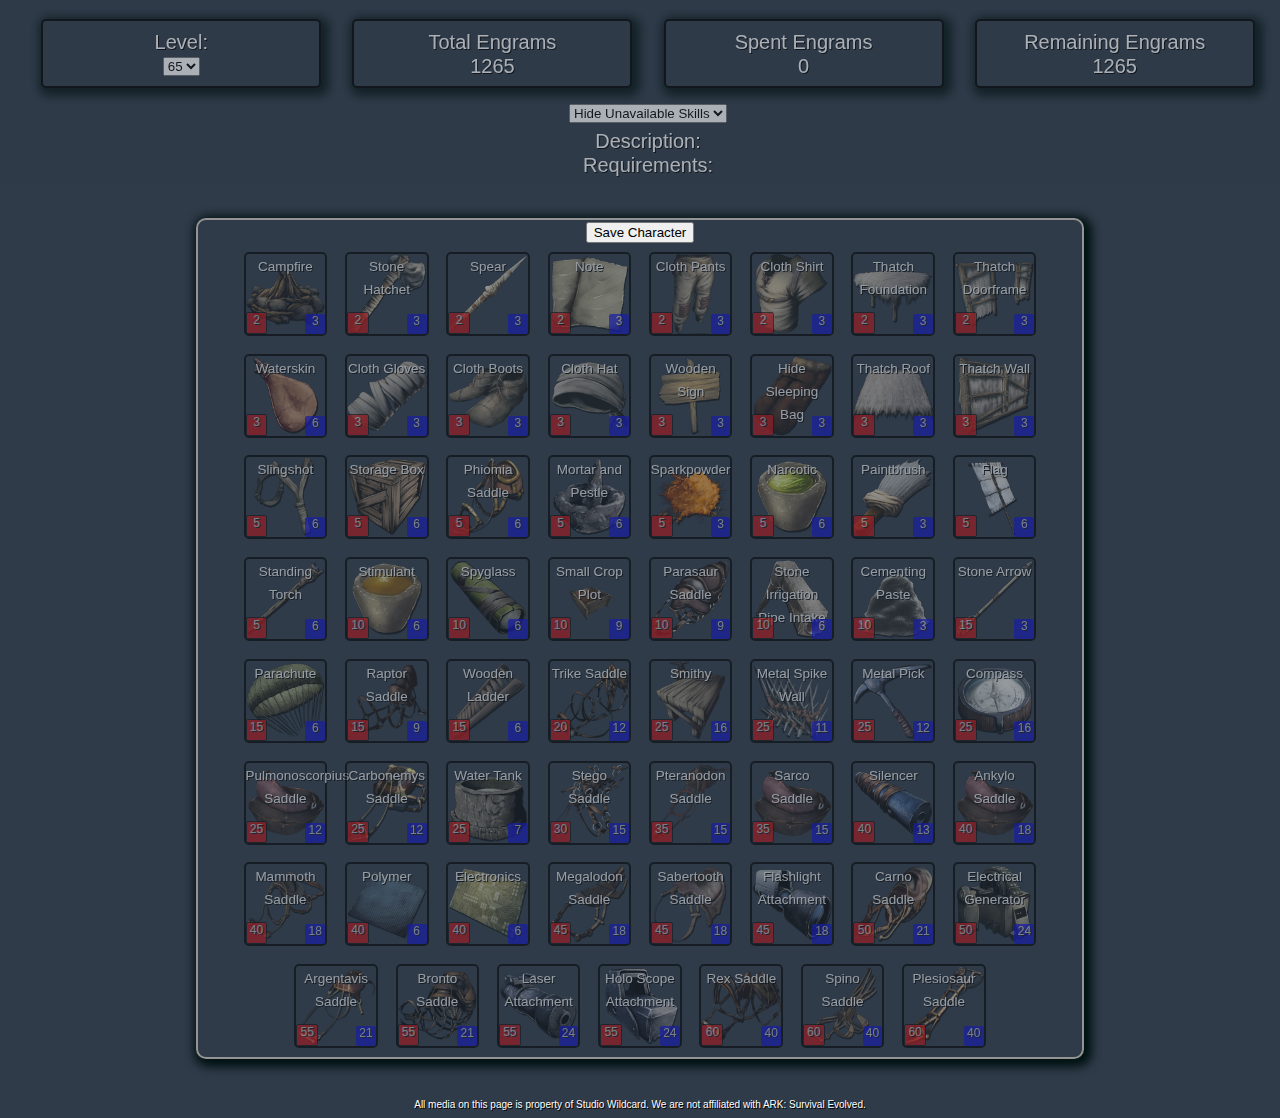
<file: index.html>
<!DOCTYPE html>
<html>
<head>
<title>ETG ARK Survival Evolved Engram Planner</title>
<link rel="stylesheet" type="text/css" href="styles/stylesheet.css">
<script type='text/javascript' src='scripts/jquery-2.1.4.min.js'></script>
<script type='text/javascript' src='scripts/main.min.js'></script>
<script type='text/javascript' src='scripts/animateNumber.min.js'></script>
</head>
<body>


<div id="header">
	<div class="headeritem" id=currentLevelDiv>Level:<br /><select id="levelSelect" size="1"></select></div>
	<div class="headeritem">Total Engrams<br /><span id=totalEngrams>0</span></div>
	<div class="headeritem">Spent Engrams<br /><span id=spentEngrams>0</span></div>
	<div class="headeritem" id=remainingEngramsDiv>Remaining Engrams<br /><span id=remainingEngrams>0</span></div>
	<div class="headeroptions"><select id="viewSelect" size="1"><option value="0">Hide Unavailable Skills</option><option value="1">Show All Skills</option></select></div>
	<div id="descriptionBarDiv"><span id="descriptionSpan">Description:</span><br /><span id="requirementSpan">Requirements:</span></div>
</div>

<div id="body">
	<button onclick="saveCharacter()">Save Character</button><br />
</div>

<div id="footer">
	All media on this page is property of Studio Wildcard. We are not affiliated with ARK: Survival Evolved.
</div>



</body>
</html>
</file>
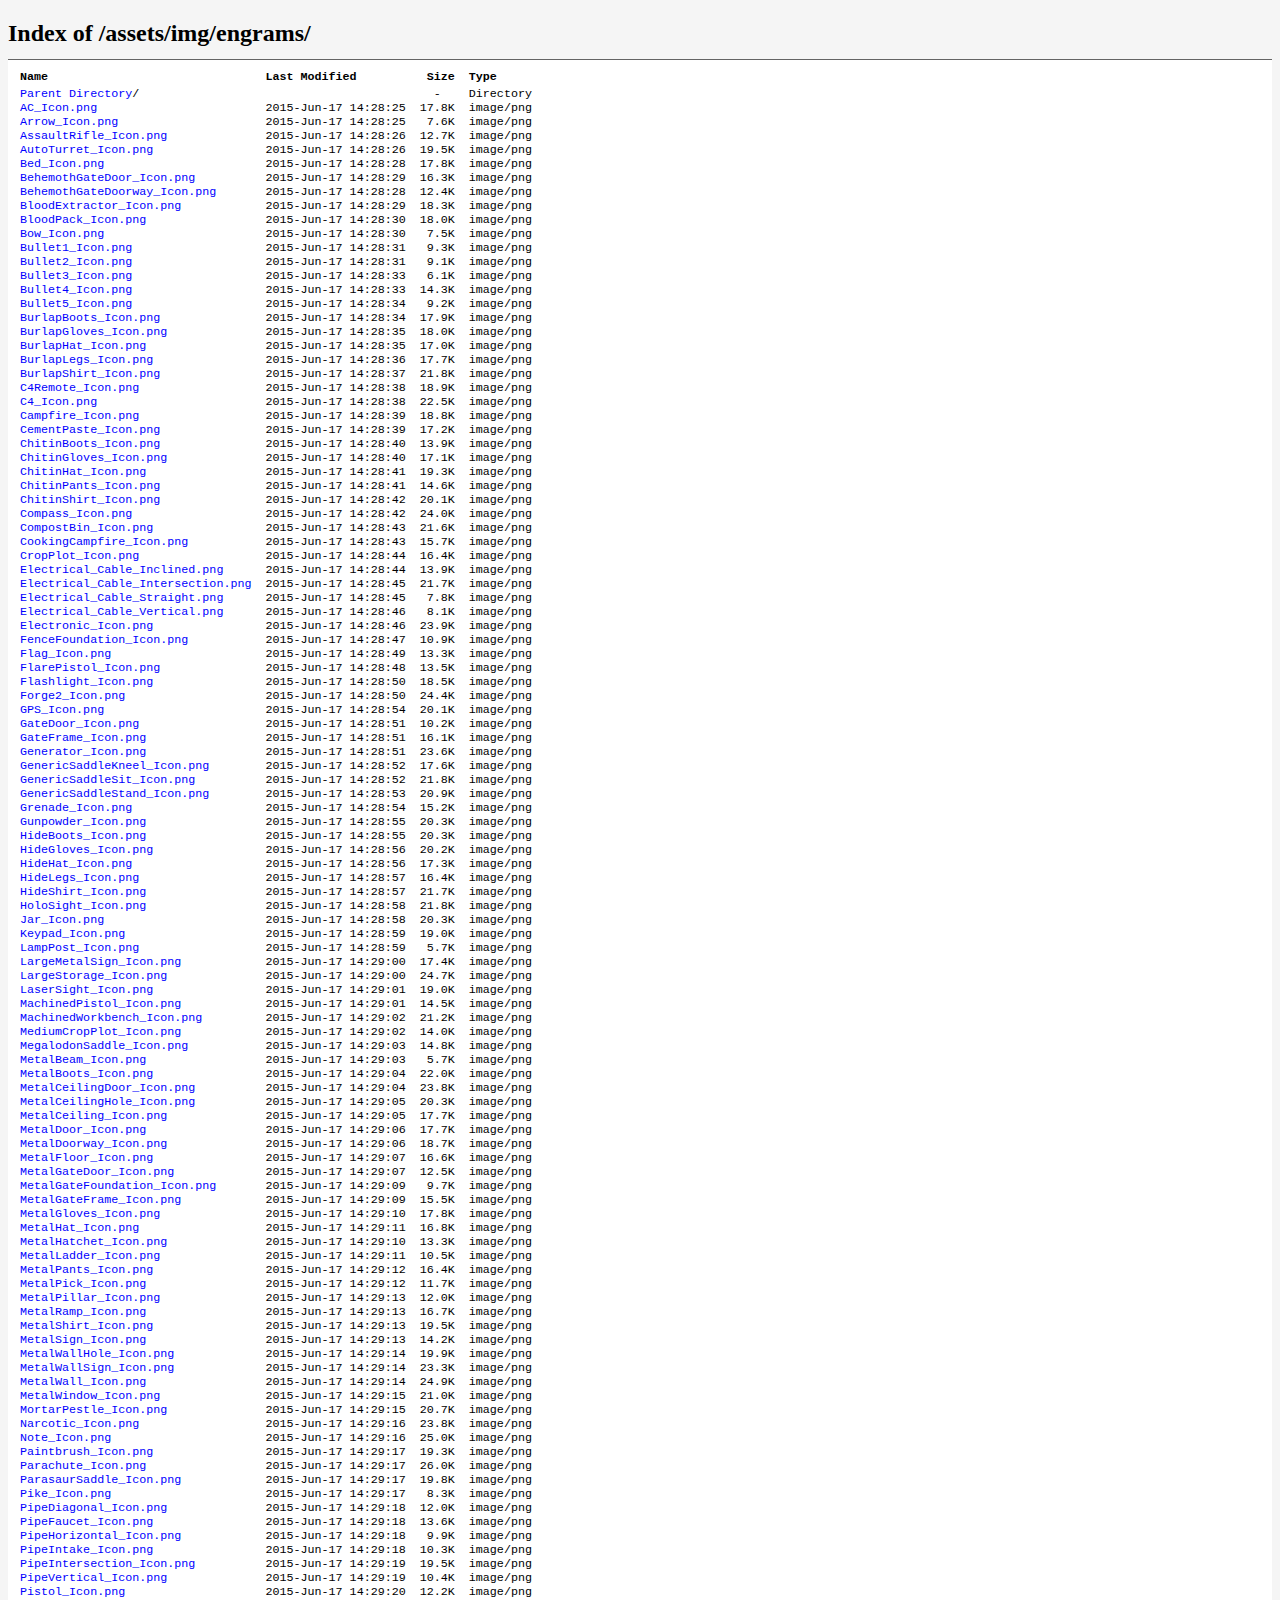
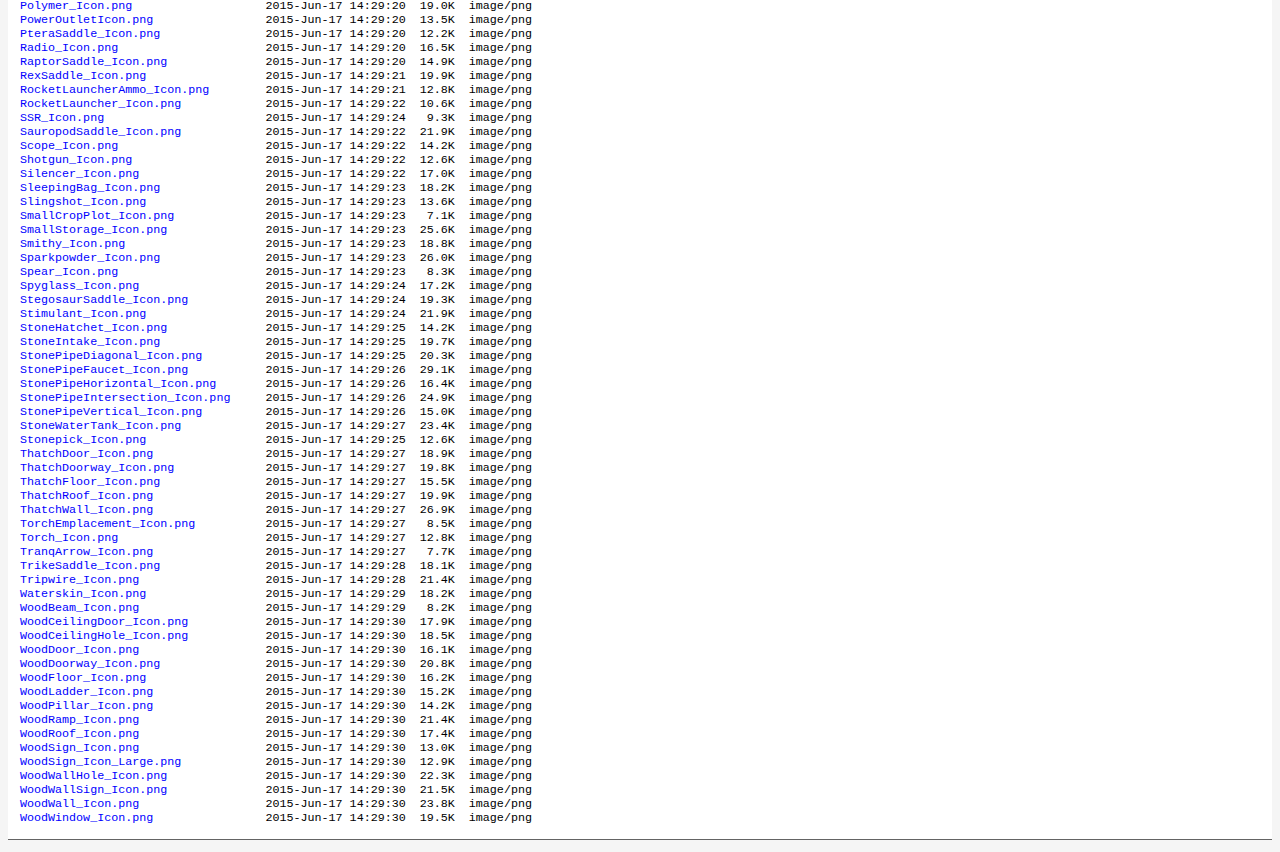
<file: img/engram/index.html>
<?xml version="1.0" encoding="iso-8859-1"?>
<!DOCTYPE html PUBLIC "-//W3C//DTD XHTML 1.1//EN" "http://www.w3.org/TR/xhtml11/DTD/xhtml11.dtd">
<html xmlns="http://www.w3.org/1999/xhtml" xml:lang="en">
<head>
<title>Index of /assets/img/engrams/</title>
<style type="text/css">
a, a:active {text-decoration: none; color: blue;}
a:visited {color: #48468F;}
a:hover, a:focus {text-decoration: underline; color: red;}
body {background-color: #F5F5F5;}
h2 {margin-bottom: 12px;}
table {margin-left: 12px;}
th, td { font: 90% monospace; text-align: left;}
th { font-weight: bold; padding-right: 14px; padding-bottom: 3px;}
td {padding-right: 14px;}
td.s, th.s {text-align: right;}
div.list { background-color: white; border-top: 1px solid #646464; border-bottom: 1px solid #646464; padding-top: 10px; padding-bottom: 14px;}
div.foot { font: 90% monospace; color: #787878; padding-top: 4px;}
</style>
</head>
<body>
<h2>Index of /assets/img/engrams/</h2>
<div class="list">
<table summary="Directory Listing" cellpadding="0" cellspacing="0">
<thead><tr><th class="n">Name</th><th class="m">Last Modified</th><th class="s">Size</th><th class="t">Type</th></tr></thead>
<tbody>
<tr><td class="n"><a href="../">Parent Directory</a>/</td><td class="m">&nbsp;</td><td class="s">- &nbsp;</td><td class="t">Directory</td></tr>
<tr><td class="n"><a href="AC_Icon.png">AC_Icon.png</a></td><td class="m">2015-Jun-17 14:28:25</td><td class="s">17.8K</td><td class="t">image/png</td></tr>
<tr><td class="n"><a href="Arrow_Icon.png">Arrow_Icon.png</a></td><td class="m">2015-Jun-17 14:28:25</td><td class="s">7.6K</td><td class="t">image/png</td></tr>
<tr><td class="n"><a href="AssaultRifle_Icon.png">AssaultRifle_Icon.png</a></td><td class="m">2015-Jun-17 14:28:26</td><td class="s">12.7K</td><td class="t">image/png</td></tr>
<tr><td class="n"><a href="AutoTurret_Icon.png">AutoTurret_Icon.png</a></td><td class="m">2015-Jun-17 14:28:26</td><td class="s">19.5K</td><td class="t">image/png</td></tr>
<tr><td class="n"><a href="Bed_Icon.png">Bed_Icon.png</a></td><td class="m">2015-Jun-17 14:28:28</td><td class="s">17.8K</td><td class="t">image/png</td></tr>
<tr><td class="n"><a href="BehemothGateDoor_Icon.png">BehemothGateDoor_Icon.png</a></td><td class="m">2015-Jun-17 14:28:29</td><td class="s">16.3K</td><td class="t">image/png</td></tr>
<tr><td class="n"><a href="BehemothGateDoorway_Icon.png">BehemothGateDoorway_Icon.png</a></td><td class="m">2015-Jun-17 14:28:28</td><td class="s">12.4K</td><td class="t">image/png</td></tr>
<tr><td class="n"><a href="BloodExtractor_Icon.png">BloodExtractor_Icon.png</a></td><td class="m">2015-Jun-17 14:28:29</td><td class="s">18.3K</td><td class="t">image/png</td></tr>
<tr><td class="n"><a href="BloodPack_Icon.png">BloodPack_Icon.png</a></td><td class="m">2015-Jun-17 14:28:30</td><td class="s">18.0K</td><td class="t">image/png</td></tr>
<tr><td class="n"><a href="Bow_Icon.png">Bow_Icon.png</a></td><td class="m">2015-Jun-17 14:28:30</td><td class="s">7.5K</td><td class="t">image/png</td></tr>
<tr><td class="n"><a href="Bullet1_Icon.png">Bullet1_Icon.png</a></td><td class="m">2015-Jun-17 14:28:31</td><td class="s">9.3K</td><td class="t">image/png</td></tr>
<tr><td class="n"><a href="Bullet2_Icon.png">Bullet2_Icon.png</a></td><td class="m">2015-Jun-17 14:28:31</td><td class="s">9.1K</td><td class="t">image/png</td></tr>
<tr><td class="n"><a href="Bullet3_Icon.png">Bullet3_Icon.png</a></td><td class="m">2015-Jun-17 14:28:33</td><td class="s">6.1K</td><td class="t">image/png</td></tr>
<tr><td class="n"><a href="Bullet4_Icon.png">Bullet4_Icon.png</a></td><td class="m">2015-Jun-17 14:28:33</td><td class="s">14.3K</td><td class="t">image/png</td></tr>
<tr><td class="n"><a href="Bullet5_Icon.png">Bullet5_Icon.png</a></td><td class="m">2015-Jun-17 14:28:34</td><td class="s">9.2K</td><td class="t">image/png</td></tr>
<tr><td class="n"><a href="BurlapBoots_Icon.png">BurlapBoots_Icon.png</a></td><td class="m">2015-Jun-17 14:28:34</td><td class="s">17.9K</td><td class="t">image/png</td></tr>
<tr><td class="n"><a href="BurlapGloves_Icon.png">BurlapGloves_Icon.png</a></td><td class="m">2015-Jun-17 14:28:35</td><td class="s">18.0K</td><td class="t">image/png</td></tr>
<tr><td class="n"><a href="BurlapHat_Icon.png">BurlapHat_Icon.png</a></td><td class="m">2015-Jun-17 14:28:35</td><td class="s">17.0K</td><td class="t">image/png</td></tr>
<tr><td class="n"><a href="BurlapLegs_Icon.png">BurlapLegs_Icon.png</a></td><td class="m">2015-Jun-17 14:28:36</td><td class="s">17.7K</td><td class="t">image/png</td></tr>
<tr><td class="n"><a href="BurlapShirt_Icon.png">BurlapShirt_Icon.png</a></td><td class="m">2015-Jun-17 14:28:37</td><td class="s">21.8K</td><td class="t">image/png</td></tr>
<tr><td class="n"><a href="C4Remote_Icon.png">C4Remote_Icon.png</a></td><td class="m">2015-Jun-17 14:28:38</td><td class="s">18.9K</td><td class="t">image/png</td></tr>
<tr><td class="n"><a href="C4_Icon.png">C4_Icon.png</a></td><td class="m">2015-Jun-17 14:28:38</td><td class="s">22.5K</td><td class="t">image/png</td></tr>
<tr><td class="n"><a href="Campfire_Icon.png">Campfire_Icon.png</a></td><td class="m">2015-Jun-17 14:28:39</td><td class="s">18.8K</td><td class="t">image/png</td></tr>
<tr><td class="n"><a href="CementPaste_Icon.png">CementPaste_Icon.png</a></td><td class="m">2015-Jun-17 14:28:39</td><td class="s">17.2K</td><td class="t">image/png</td></tr>
<tr><td class="n"><a href="ChitinBoots_Icon.png">ChitinBoots_Icon.png</a></td><td class="m">2015-Jun-17 14:28:40</td><td class="s">13.9K</td><td class="t">image/png</td></tr>
<tr><td class="n"><a href="ChitinGloves_Icon.png">ChitinGloves_Icon.png</a></td><td class="m">2015-Jun-17 14:28:40</td><td class="s">17.1K</td><td class="t">image/png</td></tr>
<tr><td class="n"><a href="ChitinHat_Icon.png">ChitinHat_Icon.png</a></td><td class="m">2015-Jun-17 14:28:41</td><td class="s">19.3K</td><td class="t">image/png</td></tr>
<tr><td class="n"><a href="ChitinPants_Icon.png">ChitinPants_Icon.png</a></td><td class="m">2015-Jun-17 14:28:41</td><td class="s">14.6K</td><td class="t">image/png</td></tr>
<tr><td class="n"><a href="ChitinShirt_Icon.png">ChitinShirt_Icon.png</a></td><td class="m">2015-Jun-17 14:28:42</td><td class="s">20.1K</td><td class="t">image/png</td></tr>
<tr><td class="n"><a href="Compass_Icon.png">Compass_Icon.png</a></td><td class="m">2015-Jun-17 14:28:42</td><td class="s">24.0K</td><td class="t">image/png</td></tr>
<tr><td class="n"><a href="CompostBin_Icon.png">CompostBin_Icon.png</a></td><td class="m">2015-Jun-17 14:28:43</td><td class="s">21.6K</td><td class="t">image/png</td></tr>
<tr><td class="n"><a href="CookingCampfire_Icon.png">CookingCampfire_Icon.png</a></td><td class="m">2015-Jun-17 14:28:43</td><td class="s">15.7K</td><td class="t">image/png</td></tr>
<tr><td class="n"><a href="CropPlot_Icon.png">CropPlot_Icon.png</a></td><td class="m">2015-Jun-17 14:28:44</td><td class="s">16.4K</td><td class="t">image/png</td></tr>
<tr><td class="n"><a href="Electrical_Cable_Inclined.png">Electrical_Cable_Inclined.png</a></td><td class="m">2015-Jun-17 14:28:44</td><td class="s">13.9K</td><td class="t">image/png</td></tr>
<tr><td class="n"><a href="Electrical_Cable_Intersection.png">Electrical_Cable_Intersection.png</a></td><td class="m">2015-Jun-17 14:28:45</td><td class="s">21.7K</td><td class="t">image/png</td></tr>
<tr><td class="n"><a href="Electrical_Cable_Straight.png">Electrical_Cable_Straight.png</a></td><td class="m">2015-Jun-17 14:28:45</td><td class="s">7.8K</td><td class="t">image/png</td></tr>
<tr><td class="n"><a href="Electrical_Cable_Vertical.png">Electrical_Cable_Vertical.png</a></td><td class="m">2015-Jun-17 14:28:46</td><td class="s">8.1K</td><td class="t">image/png</td></tr>
<tr><td class="n"><a href="Electronic_Icon.png">Electronic_Icon.png</a></td><td class="m">2015-Jun-17 14:28:46</td><td class="s">23.9K</td><td class="t">image/png</td></tr>
<tr><td class="n"><a href="FenceFoundation_Icon.png">FenceFoundation_Icon.png</a></td><td class="m">2015-Jun-17 14:28:47</td><td class="s">10.9K</td><td class="t">image/png</td></tr>
<tr><td class="n"><a href="Flag_Icon.png">Flag_Icon.png</a></td><td class="m">2015-Jun-17 14:28:49</td><td class="s">13.3K</td><td class="t">image/png</td></tr>
<tr><td class="n"><a href="FlarePistol_Icon.png">FlarePistol_Icon.png</a></td><td class="m">2015-Jun-17 14:28:48</td><td class="s">13.5K</td><td class="t">image/png</td></tr>
<tr><td class="n"><a href="Flashlight_Icon.png">Flashlight_Icon.png</a></td><td class="m">2015-Jun-17 14:28:50</td><td class="s">18.5K</td><td class="t">image/png</td></tr>
<tr><td class="n"><a href="Forge2_Icon.png">Forge2_Icon.png</a></td><td class="m">2015-Jun-17 14:28:50</td><td class="s">24.4K</td><td class="t">image/png</td></tr>
<tr><td class="n"><a href="GPS_Icon.png">GPS_Icon.png</a></td><td class="m">2015-Jun-17 14:28:54</td><td class="s">20.1K</td><td class="t">image/png</td></tr>
<tr><td class="n"><a href="GateDoor_Icon.png">GateDoor_Icon.png</a></td><td class="m">2015-Jun-17 14:28:51</td><td class="s">10.2K</td><td class="t">image/png</td></tr>
<tr><td class="n"><a href="GateFrame_Icon.png">GateFrame_Icon.png</a></td><td class="m">2015-Jun-17 14:28:51</td><td class="s">16.1K</td><td class="t">image/png</td></tr>
<tr><td class="n"><a href="Generator_Icon.png">Generator_Icon.png</a></td><td class="m">2015-Jun-17 14:28:51</td><td class="s">23.6K</td><td class="t">image/png</td></tr>
<tr><td class="n"><a href="GenericSaddleKneel_Icon.png">GenericSaddleKneel_Icon.png</a></td><td class="m">2015-Jun-17 14:28:52</td><td class="s">17.6K</td><td class="t">image/png</td></tr>
<tr><td class="n"><a href="GenericSaddleSit_Icon.png">GenericSaddleSit_Icon.png</a></td><td class="m">2015-Jun-17 14:28:52</td><td class="s">21.8K</td><td class="t">image/png</td></tr>
<tr><td class="n"><a href="GenericSaddleStand_Icon.png">GenericSaddleStand_Icon.png</a></td><td class="m">2015-Jun-17 14:28:53</td><td class="s">20.9K</td><td class="t">image/png</td></tr>
<tr><td class="n"><a href="Grenade_Icon.png">Grenade_Icon.png</a></td><td class="m">2015-Jun-17 14:28:54</td><td class="s">15.2K</td><td class="t">image/png</td></tr>
<tr><td class="n"><a href="Gunpowder_Icon.png">Gunpowder_Icon.png</a></td><td class="m">2015-Jun-17 14:28:55</td><td class="s">20.3K</td><td class="t">image/png</td></tr>
<tr><td class="n"><a href="HideBoots_Icon.png">HideBoots_Icon.png</a></td><td class="m">2015-Jun-17 14:28:55</td><td class="s">20.3K</td><td class="t">image/png</td></tr>
<tr><td class="n"><a href="HideGloves_Icon.png">HideGloves_Icon.png</a></td><td class="m">2015-Jun-17 14:28:56</td><td class="s">20.2K</td><td class="t">image/png</td></tr>
<tr><td class="n"><a href="HideHat_Icon.png">HideHat_Icon.png</a></td><td class="m">2015-Jun-17 14:28:56</td><td class="s">17.3K</td><td class="t">image/png</td></tr>
<tr><td class="n"><a href="HideLegs_Icon.png">HideLegs_Icon.png</a></td><td class="m">2015-Jun-17 14:28:57</td><td class="s">16.4K</td><td class="t">image/png</td></tr>
<tr><td class="n"><a href="HideShirt_Icon.png">HideShirt_Icon.png</a></td><td class="m">2015-Jun-17 14:28:57</td><td class="s">21.7K</td><td class="t">image/png</td></tr>
<tr><td class="n"><a href="HoloSight_Icon.png">HoloSight_Icon.png</a></td><td class="m">2015-Jun-17 14:28:58</td><td class="s">21.8K</td><td class="t">image/png</td></tr>
<tr><td class="n"><a href="Jar_Icon.png">Jar_Icon.png</a></td><td class="m">2015-Jun-17 14:28:58</td><td class="s">20.3K</td><td class="t">image/png</td></tr>
<tr><td class="n"><a href="Keypad_Icon.png">Keypad_Icon.png</a></td><td class="m">2015-Jun-17 14:28:59</td><td class="s">19.0K</td><td class="t">image/png</td></tr>
<tr><td class="n"><a href="LampPost_Icon.png">LampPost_Icon.png</a></td><td class="m">2015-Jun-17 14:28:59</td><td class="s">5.7K</td><td class="t">image/png</td></tr>
<tr><td class="n"><a href="LargeMetalSign_Icon.png">LargeMetalSign_Icon.png</a></td><td class="m">2015-Jun-17 14:29:00</td><td class="s">17.4K</td><td class="t">image/png</td></tr>
<tr><td class="n"><a href="LargeStorage_Icon.png">LargeStorage_Icon.png</a></td><td class="m">2015-Jun-17 14:29:00</td><td class="s">24.7K</td><td class="t">image/png</td></tr>
<tr><td class="n"><a href="LaserSight_Icon.png">LaserSight_Icon.png</a></td><td class="m">2015-Jun-17 14:29:01</td><td class="s">19.0K</td><td class="t">image/png</td></tr>
<tr><td class="n"><a href="MachinedPistol_Icon.png">MachinedPistol_Icon.png</a></td><td class="m">2015-Jun-17 14:29:01</td><td class="s">14.5K</td><td class="t">image/png</td></tr>
<tr><td class="n"><a href="MachinedWorkbench_Icon.png">MachinedWorkbench_Icon.png</a></td><td class="m">2015-Jun-17 14:29:02</td><td class="s">21.2K</td><td class="t">image/png</td></tr>
<tr><td class="n"><a href="MediumCropPlot_Icon.png">MediumCropPlot_Icon.png</a></td><td class="m">2015-Jun-17 14:29:02</td><td class="s">14.0K</td><td class="t">image/png</td></tr>
<tr><td class="n"><a href="MegalodonSaddle_Icon.png">MegalodonSaddle_Icon.png</a></td><td class="m">2015-Jun-17 14:29:03</td><td class="s">14.8K</td><td class="t">image/png</td></tr>
<tr><td class="n"><a href="MetalBeam_Icon.png">MetalBeam_Icon.png</a></td><td class="m">2015-Jun-17 14:29:03</td><td class="s">5.7K</td><td class="t">image/png</td></tr>
<tr><td class="n"><a href="MetalBoots_Icon.png">MetalBoots_Icon.png</a></td><td class="m">2015-Jun-17 14:29:04</td><td class="s">22.0K</td><td class="t">image/png</td></tr>
<tr><td class="n"><a href="MetalCeilingDoor_Icon.png">MetalCeilingDoor_Icon.png</a></td><td class="m">2015-Jun-17 14:29:04</td><td class="s">23.8K</td><td class="t">image/png</td></tr>
<tr><td class="n"><a href="MetalCeilingHole_Icon.png">MetalCeilingHole_Icon.png</a></td><td class="m">2015-Jun-17 14:29:05</td><td class="s">20.3K</td><td class="t">image/png</td></tr>
<tr><td class="n"><a href="MetalCeiling_Icon.png">MetalCeiling_Icon.png</a></td><td class="m">2015-Jun-17 14:29:05</td><td class="s">17.7K</td><td class="t">image/png</td></tr>
<tr><td class="n"><a href="MetalDoor_Icon.png">MetalDoor_Icon.png</a></td><td class="m">2015-Jun-17 14:29:06</td><td class="s">17.7K</td><td class="t">image/png</td></tr>
<tr><td class="n"><a href="MetalDoorway_Icon.png">MetalDoorway_Icon.png</a></td><td class="m">2015-Jun-17 14:29:06</td><td class="s">18.7K</td><td class="t">image/png</td></tr>
<tr><td class="n"><a href="MetalFloor_Icon.png">MetalFloor_Icon.png</a></td><td class="m">2015-Jun-17 14:29:07</td><td class="s">16.6K</td><td class="t">image/png</td></tr>
<tr><td class="n"><a href="MetalGateDoor_Icon.png">MetalGateDoor_Icon.png</a></td><td class="m">2015-Jun-17 14:29:07</td><td class="s">12.5K</td><td class="t">image/png</td></tr>
<tr><td class="n"><a href="MetalGateFoundation_Icon.png">MetalGateFoundation_Icon.png</a></td><td class="m">2015-Jun-17 14:29:09</td><td class="s">9.7K</td><td class="t">image/png</td></tr>
<tr><td class="n"><a href="MetalGateFrame_Icon.png">MetalGateFrame_Icon.png</a></td><td class="m">2015-Jun-17 14:29:09</td><td class="s">15.5K</td><td class="t">image/png</td></tr>
<tr><td class="n"><a href="MetalGloves_Icon.png">MetalGloves_Icon.png</a></td><td class="m">2015-Jun-17 14:29:10</td><td class="s">17.8K</td><td class="t">image/png</td></tr>
<tr><td class="n"><a href="MetalHat_Icon.png">MetalHat_Icon.png</a></td><td class="m">2015-Jun-17 14:29:11</td><td class="s">16.8K</td><td class="t">image/png</td></tr>
<tr><td class="n"><a href="MetalHatchet_Icon.png">MetalHatchet_Icon.png</a></td><td class="m">2015-Jun-17 14:29:10</td><td class="s">13.3K</td><td class="t">image/png</td></tr>
<tr><td class="n"><a href="MetalLadder_Icon.png">MetalLadder_Icon.png</a></td><td class="m">2015-Jun-17 14:29:11</td><td class="s">10.5K</td><td class="t">image/png</td></tr>
<tr><td class="n"><a href="MetalPants_Icon.png">MetalPants_Icon.png</a></td><td class="m">2015-Jun-17 14:29:12</td><td class="s">16.4K</td><td class="t">image/png</td></tr>
<tr><td class="n"><a href="MetalPick_Icon.png">MetalPick_Icon.png</a></td><td class="m">2015-Jun-17 14:29:12</td><td class="s">11.7K</td><td class="t">image/png</td></tr>
<tr><td class="n"><a href="MetalPillar_Icon.png">MetalPillar_Icon.png</a></td><td class="m">2015-Jun-17 14:29:13</td><td class="s">12.0K</td><td class="t">image/png</td></tr>
<tr><td class="n"><a href="MetalRamp_Icon.png">MetalRamp_Icon.png</a></td><td class="m">2015-Jun-17 14:29:13</td><td class="s">16.7K</td><td class="t">image/png</td></tr>
<tr><td class="n"><a href="MetalShirt_Icon.png">MetalShirt_Icon.png</a></td><td class="m">2015-Jun-17 14:29:13</td><td class="s">19.5K</td><td class="t">image/png</td></tr>
<tr><td class="n"><a href="MetalSign_Icon.png">MetalSign_Icon.png</a></td><td class="m">2015-Jun-17 14:29:13</td><td class="s">14.2K</td><td class="t">image/png</td></tr>
<tr><td class="n"><a href="MetalWallHole_Icon.png">MetalWallHole_Icon.png</a></td><td class="m">2015-Jun-17 14:29:14</td><td class="s">19.9K</td><td class="t">image/png</td></tr>
<tr><td class="n"><a href="MetalWallSign_Icon.png">MetalWallSign_Icon.png</a></td><td class="m">2015-Jun-17 14:29:14</td><td class="s">23.3K</td><td class="t">image/png</td></tr>
<tr><td class="n"><a href="MetalWall_Icon.png">MetalWall_Icon.png</a></td><td class="m">2015-Jun-17 14:29:14</td><td class="s">24.9K</td><td class="t">image/png</td></tr>
<tr><td class="n"><a href="MetalWindow_Icon.png">MetalWindow_Icon.png</a></td><td class="m">2015-Jun-17 14:29:15</td><td class="s">21.0K</td><td class="t">image/png</td></tr>
<tr><td class="n"><a href="MortarPestle_Icon.png">MortarPestle_Icon.png</a></td><td class="m">2015-Jun-17 14:29:15</td><td class="s">20.7K</td><td class="t">image/png</td></tr>
<tr><td class="n"><a href="Narcotic_Icon.png">Narcotic_Icon.png</a></td><td class="m">2015-Jun-17 14:29:16</td><td class="s">23.8K</td><td class="t">image/png</td></tr>
<tr><td class="n"><a href="Note_Icon.png">Note_Icon.png</a></td><td class="m">2015-Jun-17 14:29:16</td><td class="s">25.0K</td><td class="t">image/png</td></tr>
<tr><td class="n"><a href="Paintbrush_Icon.png">Paintbrush_Icon.png</a></td><td class="m">2015-Jun-17 14:29:17</td><td class="s">19.3K</td><td class="t">image/png</td></tr>
<tr><td class="n"><a href="Parachute_Icon.png">Parachute_Icon.png</a></td><td class="m">2015-Jun-17 14:29:17</td><td class="s">26.0K</td><td class="t">image/png</td></tr>
<tr><td class="n"><a href="ParasaurSaddle_Icon.png">ParasaurSaddle_Icon.png</a></td><td class="m">2015-Jun-17 14:29:17</td><td class="s">19.8K</td><td class="t">image/png</td></tr>
<tr><td class="n"><a href="Pike_Icon.png">Pike_Icon.png</a></td><td class="m">2015-Jun-17 14:29:17</td><td class="s">8.3K</td><td class="t">image/png</td></tr>
<tr><td class="n"><a href="PipeDiagonal_Icon.png">PipeDiagonal_Icon.png</a></td><td class="m">2015-Jun-17 14:29:18</td><td class="s">12.0K</td><td class="t">image/png</td></tr>
<tr><td class="n"><a href="PipeFaucet_Icon.png">PipeFaucet_Icon.png</a></td><td class="m">2015-Jun-17 14:29:18</td><td class="s">13.6K</td><td class="t">image/png</td></tr>
<tr><td class="n"><a href="PipeHorizontal_Icon.png">PipeHorizontal_Icon.png</a></td><td class="m">2015-Jun-17 14:29:18</td><td class="s">9.9K</td><td class="t">image/png</td></tr>
<tr><td class="n"><a href="PipeIntake_Icon.png">PipeIntake_Icon.png</a></td><td class="m">2015-Jun-17 14:29:18</td><td class="s">10.3K</td><td class="t">image/png</td></tr>
<tr><td class="n"><a href="PipeIntersection_Icon.png">PipeIntersection_Icon.png</a></td><td class="m">2015-Jun-17 14:29:19</td><td class="s">19.5K</td><td class="t">image/png</td></tr>
<tr><td class="n"><a href="PipeVertical_Icon.png">PipeVertical_Icon.png</a></td><td class="m">2015-Jun-17 14:29:19</td><td class="s">10.4K</td><td class="t">image/png</td></tr>
<tr><td class="n"><a href="Pistol_Icon.png">Pistol_Icon.png</a></td><td class="m">2015-Jun-17 14:29:20</td><td class="s">12.2K</td><td class="t">image/png</td></tr>
<tr><td class="n"><a href="Polymer_Icon.png">Polymer_Icon.png</a></td><td class="m">2015-Jun-17 14:29:20</td><td class="s">19.0K</td><td class="t">image/png</td></tr>
<tr><td class="n"><a href="PowerOutletIcon.png">PowerOutletIcon.png</a></td><td class="m">2015-Jun-17 14:29:20</td><td class="s">13.5K</td><td class="t">image/png</td></tr>
<tr><td class="n"><a href="PteraSaddle_Icon.png">PteraSaddle_Icon.png</a></td><td class="m">2015-Jun-17 14:29:20</td><td class="s">12.2K</td><td class="t">image/png</td></tr>
<tr><td class="n"><a href="Radio_Icon.png">Radio_Icon.png</a></td><td class="m">2015-Jun-17 14:29:20</td><td class="s">16.5K</td><td class="t">image/png</td></tr>
<tr><td class="n"><a href="RaptorSaddle_Icon.png">RaptorSaddle_Icon.png</a></td><td class="m">2015-Jun-17 14:29:20</td><td class="s">14.9K</td><td class="t">image/png</td></tr>
<tr><td class="n"><a href="RexSaddle_Icon.png">RexSaddle_Icon.png</a></td><td class="m">2015-Jun-17 14:29:21</td><td class="s">19.9K</td><td class="t">image/png</td></tr>
<tr><td class="n"><a href="RocketLauncherAmmo_Icon.png">RocketLauncherAmmo_Icon.png</a></td><td class="m">2015-Jun-17 14:29:21</td><td class="s">12.8K</td><td class="t">image/png</td></tr>
<tr><td class="n"><a href="RocketLauncher_Icon.png">RocketLauncher_Icon.png</a></td><td class="m">2015-Jun-17 14:29:22</td><td class="s">10.6K</td><td class="t">image/png</td></tr>
<tr><td class="n"><a href="SSR_Icon.png">SSR_Icon.png</a></td><td class="m">2015-Jun-17 14:29:24</td><td class="s">9.3K</td><td class="t">image/png</td></tr>
<tr><td class="n"><a href="SauropodSaddle_Icon.png">SauropodSaddle_Icon.png</a></td><td class="m">2015-Jun-17 14:29:22</td><td class="s">21.9K</td><td class="t">image/png</td></tr>
<tr><td class="n"><a href="Scope_Icon.png">Scope_Icon.png</a></td><td class="m">2015-Jun-17 14:29:22</td><td class="s">14.2K</td><td class="t">image/png</td></tr>
<tr><td class="n"><a href="Shotgun_Icon.png">Shotgun_Icon.png</a></td><td class="m">2015-Jun-17 14:29:22</td><td class="s">12.6K</td><td class="t">image/png</td></tr>
<tr><td class="n"><a href="Silencer_Icon.png">Silencer_Icon.png</a></td><td class="m">2015-Jun-17 14:29:22</td><td class="s">17.0K</td><td class="t">image/png</td></tr>
<tr><td class="n"><a href="SleepingBag_Icon.png">SleepingBag_Icon.png</a></td><td class="m">2015-Jun-17 14:29:23</td><td class="s">18.2K</td><td class="t">image/png</td></tr>
<tr><td class="n"><a href="Slingshot_Icon.png">Slingshot_Icon.png</a></td><td class="m">2015-Jun-17 14:29:23</td><td class="s">13.6K</td><td class="t">image/png</td></tr>
<tr><td class="n"><a href="SmallCropPlot_Icon.png">SmallCropPlot_Icon.png</a></td><td class="m">2015-Jun-17 14:29:23</td><td class="s">7.1K</td><td class="t">image/png</td></tr>
<tr><td class="n"><a href="SmallStorage_Icon.png">SmallStorage_Icon.png</a></td><td class="m">2015-Jun-17 14:29:23</td><td class="s">25.6K</td><td class="t">image/png</td></tr>
<tr><td class="n"><a href="Smithy_Icon.png">Smithy_Icon.png</a></td><td class="m">2015-Jun-17 14:29:23</td><td class="s">18.8K</td><td class="t">image/png</td></tr>
<tr><td class="n"><a href="Sparkpowder_Icon.png">Sparkpowder_Icon.png</a></td><td class="m">2015-Jun-17 14:29:23</td><td class="s">26.0K</td><td class="t">image/png</td></tr>
<tr><td class="n"><a href="Spear_Icon.png">Spear_Icon.png</a></td><td class="m">2015-Jun-17 14:29:23</td><td class="s">8.3K</td><td class="t">image/png</td></tr>
<tr><td class="n"><a href="Spyglass_Icon.png">Spyglass_Icon.png</a></td><td class="m">2015-Jun-17 14:29:24</td><td class="s">17.2K</td><td class="t">image/png</td></tr>
<tr><td class="n"><a href="StegosaurSaddle_Icon.png">StegosaurSaddle_Icon.png</a></td><td class="m">2015-Jun-17 14:29:24</td><td class="s">19.3K</td><td class="t">image/png</td></tr>
<tr><td class="n"><a href="Stimulant_Icon.png">Stimulant_Icon.png</a></td><td class="m">2015-Jun-17 14:29:24</td><td class="s">21.9K</td><td class="t">image/png</td></tr>
<tr><td class="n"><a href="StoneHatchet_Icon.png">StoneHatchet_Icon.png</a></td><td class="m">2015-Jun-17 14:29:25</td><td class="s">14.2K</td><td class="t">image/png</td></tr>
<tr><td class="n"><a href="StoneIntake_Icon.png">StoneIntake_Icon.png</a></td><td class="m">2015-Jun-17 14:29:25</td><td class="s">19.7K</td><td class="t">image/png</td></tr>
<tr><td class="n"><a href="StonePipeDiagonal_Icon.png">StonePipeDiagonal_Icon.png</a></td><td class="m">2015-Jun-17 14:29:25</td><td class="s">20.3K</td><td class="t">image/png</td></tr>
<tr><td class="n"><a href="StonePipeFaucet_Icon.png">StonePipeFaucet_Icon.png</a></td><td class="m">2015-Jun-17 14:29:26</td><td class="s">29.1K</td><td class="t">image/png</td></tr>
<tr><td class="n"><a href="StonePipeHorizontal_Icon.png">StonePipeHorizontal_Icon.png</a></td><td class="m">2015-Jun-17 14:29:26</td><td class="s">16.4K</td><td class="t">image/png</td></tr>
<tr><td class="n"><a href="StonePipeIntersection_Icon.png">StonePipeIntersection_Icon.png</a></td><td class="m">2015-Jun-17 14:29:26</td><td class="s">24.9K</td><td class="t">image/png</td></tr>
<tr><td class="n"><a href="StonePipeVertical_Icon.png">StonePipeVertical_Icon.png</a></td><td class="m">2015-Jun-17 14:29:26</td><td class="s">15.0K</td><td class="t">image/png</td></tr>
<tr><td class="n"><a href="StoneWaterTank_Icon.png">StoneWaterTank_Icon.png</a></td><td class="m">2015-Jun-17 14:29:27</td><td class="s">23.4K</td><td class="t">image/png</td></tr>
<tr><td class="n"><a href="Stonepick_Icon.png">Stonepick_Icon.png</a></td><td class="m">2015-Jun-17 14:29:25</td><td class="s">12.6K</td><td class="t">image/png</td></tr>
<tr><td class="n"><a href="ThatchDoor_Icon.png">ThatchDoor_Icon.png</a></td><td class="m">2015-Jun-17 14:29:27</td><td class="s">18.9K</td><td class="t">image/png</td></tr>
<tr><td class="n"><a href="ThatchDoorway_Icon.png">ThatchDoorway_Icon.png</a></td><td class="m">2015-Jun-17 14:29:27</td><td class="s">19.8K</td><td class="t">image/png</td></tr>
<tr><td class="n"><a href="ThatchFloor_Icon.png">ThatchFloor_Icon.png</a></td><td class="m">2015-Jun-17 14:29:27</td><td class="s">15.5K</td><td class="t">image/png</td></tr>
<tr><td class="n"><a href="ThatchRoof_Icon.png">ThatchRoof_Icon.png</a></td><td class="m">2015-Jun-17 14:29:27</td><td class="s">19.9K</td><td class="t">image/png</td></tr>
<tr><td class="n"><a href="ThatchWall_Icon.png">ThatchWall_Icon.png</a></td><td class="m">2015-Jun-17 14:29:27</td><td class="s">26.9K</td><td class="t">image/png</td></tr>
<tr><td class="n"><a href="TorchEmplacement_Icon.png">TorchEmplacement_Icon.png</a></td><td class="m">2015-Jun-17 14:29:27</td><td class="s">8.5K</td><td class="t">image/png</td></tr>
<tr><td class="n"><a href="Torch_Icon.png">Torch_Icon.png</a></td><td class="m">2015-Jun-17 14:29:27</td><td class="s">12.8K</td><td class="t">image/png</td></tr>
<tr><td class="n"><a href="TranqArrow_Icon.png">TranqArrow_Icon.png</a></td><td class="m">2015-Jun-17 14:29:27</td><td class="s">7.7K</td><td class="t">image/png</td></tr>
<tr><td class="n"><a href="TrikeSaddle_Icon.png">TrikeSaddle_Icon.png</a></td><td class="m">2015-Jun-17 14:29:28</td><td class="s">18.1K</td><td class="t">image/png</td></tr>
<tr><td class="n"><a href="Tripwire_Icon.png">Tripwire_Icon.png</a></td><td class="m">2015-Jun-17 14:29:28</td><td class="s">21.4K</td><td class="t">image/png</td></tr>
<tr><td class="n"><a href="Waterskin_Icon.png">Waterskin_Icon.png</a></td><td class="m">2015-Jun-17 14:29:29</td><td class="s">18.2K</td><td class="t">image/png</td></tr>
<tr><td class="n"><a href="WoodBeam_Icon.png">WoodBeam_Icon.png</a></td><td class="m">2015-Jun-17 14:29:29</td><td class="s">8.2K</td><td class="t">image/png</td></tr>
<tr><td class="n"><a href="WoodCeilingDoor_Icon.png">WoodCeilingDoor_Icon.png</a></td><td class="m">2015-Jun-17 14:29:30</td><td class="s">17.9K</td><td class="t">image/png</td></tr>
<tr><td class="n"><a href="WoodCeilingHole_Icon.png">WoodCeilingHole_Icon.png</a></td><td class="m">2015-Jun-17 14:29:30</td><td class="s">18.5K</td><td class="t">image/png</td></tr>
<tr><td class="n"><a href="WoodDoor_Icon.png">WoodDoor_Icon.png</a></td><td class="m">2015-Jun-17 14:29:30</td><td class="s">16.1K</td><td class="t">image/png</td></tr>
<tr><td class="n"><a href="WoodDoorway_Icon.png">WoodDoorway_Icon.png</a></td><td class="m">2015-Jun-17 14:29:30</td><td class="s">20.8K</td><td class="t">image/png</td></tr>
<tr><td class="n"><a href="WoodFloor_Icon.png">WoodFloor_Icon.png</a></td><td class="m">2015-Jun-17 14:29:30</td><td class="s">16.2K</td><td class="t">image/png</td></tr>
<tr><td class="n"><a href="WoodLadder_Icon.png">WoodLadder_Icon.png</a></td><td class="m">2015-Jun-17 14:29:30</td><td class="s">15.2K</td><td class="t">image/png</td></tr>
<tr><td class="n"><a href="WoodPillar_Icon.png">WoodPillar_Icon.png</a></td><td class="m">2015-Jun-17 14:29:30</td><td class="s">14.2K</td><td class="t">image/png</td></tr>
<tr><td class="n"><a href="WoodRamp_Icon.png">WoodRamp_Icon.png</a></td><td class="m">2015-Jun-17 14:29:30</td><td class="s">21.4K</td><td class="t">image/png</td></tr>
<tr><td class="n"><a href="WoodRoof_Icon.png">WoodRoof_Icon.png</a></td><td class="m">2015-Jun-17 14:29:30</td><td class="s">17.4K</td><td class="t">image/png</td></tr>
<tr><td class="n"><a href="WoodSign_Icon.png">WoodSign_Icon.png</a></td><td class="m">2015-Jun-17 14:29:30</td><td class="s">13.0K</td><td class="t">image/png</td></tr>
<tr><td class="n"><a href="WoodSign_Icon_Large.png">WoodSign_Icon_Large.png</a></td><td class="m">2015-Jun-17 14:29:30</td><td class="s">12.9K</td><td class="t">image/png</td></tr>
<tr><td class="n"><a href="WoodWallHole_Icon.png">WoodWallHole_Icon.png</a></td><td class="m">2015-Jun-17 14:29:30</td><td class="s">22.3K</td><td class="t">image/png</td></tr>
<tr><td class="n"><a href="WoodWallSign_Icon.png">WoodWallSign_Icon.png</a></td><td class="m">2015-Jun-17 14:29:30</td><td class="s">21.5K</td><td class="t">image/png</td></tr>
<tr><td class="n"><a href="WoodWall_Icon.png">WoodWall_Icon.png</a></td><td class="m">2015-Jun-17 14:29:30</td><td class="s">23.8K</td><td class="t">image/png</td></tr>
<tr><td class="n"><a href="WoodWindow_Icon.png">WoodWindow_Icon.png</a></td><td class="m">2015-Jun-17 14:29:30</td><td class="s">19.5K</td><td class="t">image/png</td></tr>
</tbody>
</table>
</div>
<div class="foot"> </div>
</body>
</html>
</file>
<file: styles/stylesheet.css>
body {
	font-weight: 400;
	font-size: 20px;
	background-color:#2f3b49;
	/*background: url("http://images.akamai.steamusercontent.com/ugc/36374861789922746/045B94D02EDDD8DDE79275105EFDFDBF7655AAC7/") no-repeat center center fixed;
	-webkit-background-size: cover;
	-moz-background-size: cover;
	-o-background-size: cover;
	background-size: cover;*/
	font-family: 'Droid Sans', sans-serif;
	color: #FFF;
	text-shadow: 1px 1px #000000;
}
#saveTable {
	width:200px;
	margin:0 auto;       
}
#header {
	position: fixed;
	width: 100%;
	z-index: 1;
	left: 0px;
	top: 0px;
	text-align: center;
	padding: 6px 8px 8px 8px;
	background:rgba(47, 59, 73, 0.7);
	opacity: 60%;
}
#body {
	top: 210px;
	position: relative;	
	width: 70%;
	border: 2px solid #959494;
	border-radius: 10px;
	margin: auto;
	z-index: 0;
	background-color: #2f3b49;
	box-shadow: 3px 3px 10px 5px #001212;
	text-align: center;
}
#descriptionBarDiv {
	width: 90%;
	margin: auto;
	margin-top: 5px;
	position: relative;
}
#descriptionSpan{
	text-align: center;
}
#requirementSpan{
	text-align: center;
}
#footer{
	width: 70%;
	margin: auto;
	margin-top: 250px;
	position: relative;
	text-align: center;
	font-size: 0.5em;

}
.headeritem {
	width: 20%;
	border: 2px solid black;
	border-radius: 5px;
	display: inline-block;
	margin: 1%;
	height: 45px;
	padding: 10px 10px 10px 10px;
	box-shadow: 3px 3px 10px 5px #001212;
	background-color: #2f3b49;
}
.skillitem {
	background-color: #FF3300;
	width: 9%;
	border: 2px solid black;
	border-radius: 5px;
	display: inline-block;
	margin: 1%;
	opacity: 0.5;
	position: relative;
}
.skillitem span {
	font-size: 0.75em;
	font-size: 1.5vmin;
}
.skillitem.selected {
	opacity: 1;
}
.skillitem.hover {
	opacity: 1;
}
.transition{
	-webkit-transition: all 0.2s ease;
    -moz-transition: all 0.2s ease;
    -o-transition: all 0.2s ease;
}
.error {
	box-shadow: inset 0px 0px 10px 10px red;
}
.levelrequirementdiv {
	opacity: 0.7;
	border: 1px solid black;
	border-radius: 2px;
	width: 25%;
	height: 25%;
	background-color: red;
	position: absolute;
	bottom: 0;
	left: 0;
	font-size: 0.6em;
}
.engramrequirementdiv {
	opacity: 0.7;
	border-radius: 2px;
	width: 25%;
	height: 25%;
	background-color: blue;
	position: absolute;
	bottom: 0;
	right: 0;
	font-size: 0.6em;
}
div > * {
	vertical-align: middle;
}
</file>
